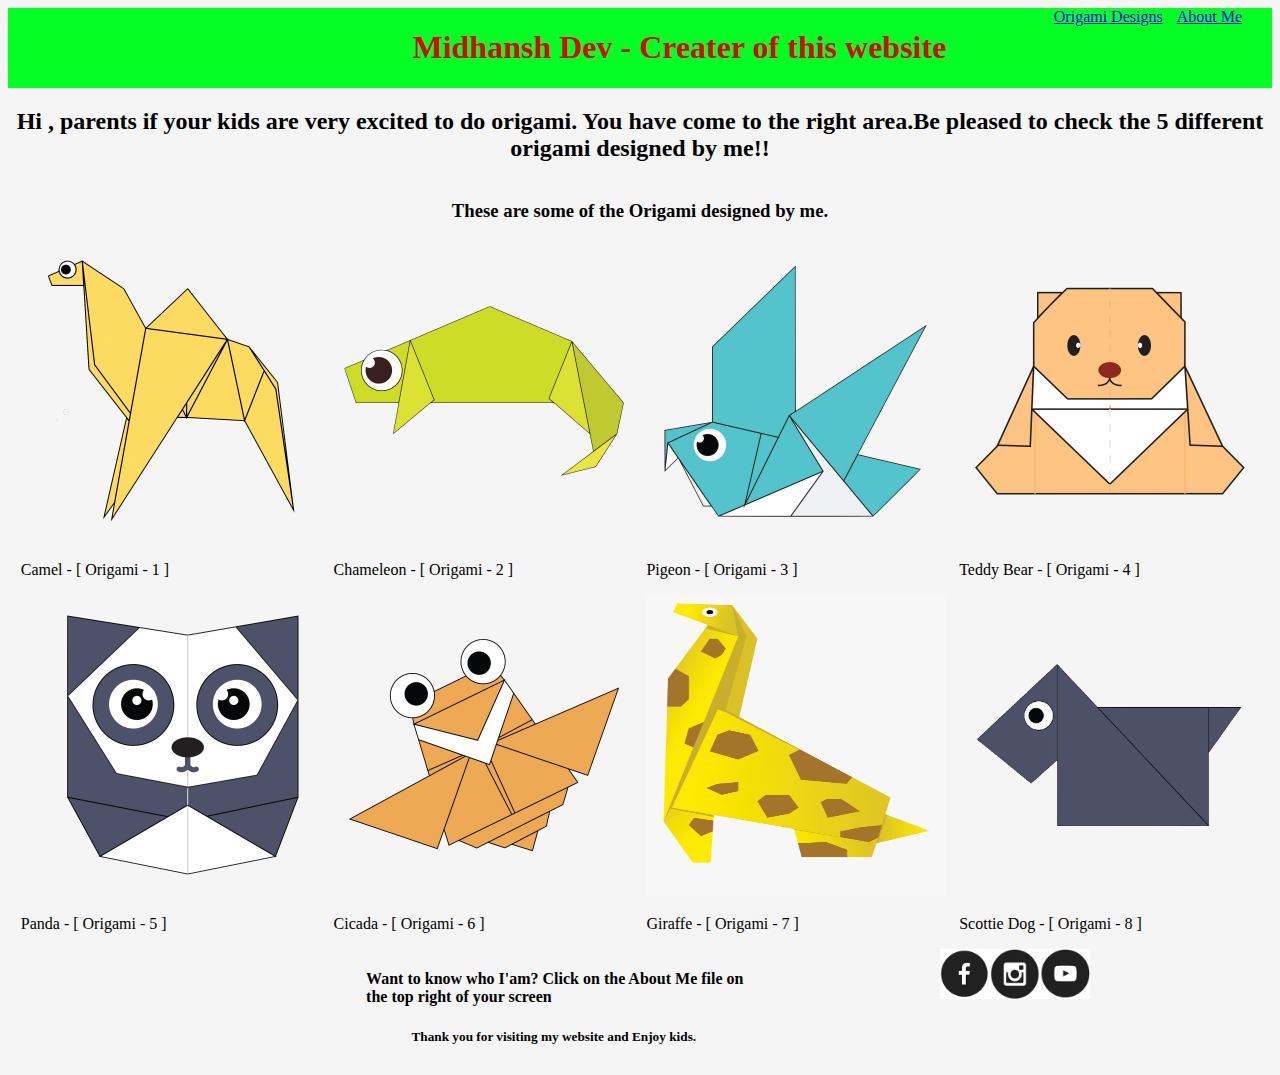
<file: c51project-main/c51project-main/index.html>
<!DOCTYPE html>
<html>

<head>
<title>My Origami Designs </title>
<link rel="stylesheet" type="text/css" href="style.css" />


</head>



<body>
<div class="header">
<h1>Midhansh Dev - Creater of this website</h1>
<div class="menu">

<a href="index.html">Origami Designs</a>
<a href="AboutUs.html">About Me</a>
</div>
</div>
<div class="description">
<h2>Hi , parents if your kids are very excited to do origami. You have come to the right area.Be pleased to check the 5 different origami designed by me!!</h2>
<h3>These are some of the Origami designed by me.</h3>
</div>

<div class="grid">
<div class="item">
<a href="http://origami.me/camel/">
<img src="./camel.png" width="300px" height="300px" />
</a>
<p>Camel - [ Origami - 1 ]</p>
</div>

<div class="item">
    <a href="http://origami.me/chameleon/">
        <img src="./chameleon.png" width="300px" height="300px" />
        </a>
        <p>Chameleon - [ Origami - 2 ]</p>
    </div>

    <div class="item">
    <a href="http://origami.me/pigeon/">
        <img src="./pigeon.png" width="300px" height="300px" />
        </a>
        <p>Pigeon - [ Origami - 3 ]</p>
    </div>

    <div class="item">
    <a href="http://origami.me/teddy-bear/">
        <img src="./teddy.png" width="300px" height="300px" />
        </a>
        <p>Teddy Bear - [ Origami - 4 ]</p>
    </div>

    <div class="item">
    <a href="http://origami.me/panda/">
        <img src="./panda.png" width="300px" height="300px" />
        </a>
        <p>Panda - [ Origami - 5 ]</p>
    </div>

    <div class="item">
        <a href="http://origami.me/flying-cicada/">
        <img src="./cicada.png" width="300px" height="300px" />
        </a>
        <p>Cicada - [ Origami - 6 ]</p>
    </div>

    <div class="item">
        <a href="https://origami.me/giraffe/">
        <img src="./giraffe.png" width="300px" height="300px" />
        </a>
        <p>Giraffe - [ Origami - 7 ]</p>
    </div>

    <div class="item">
        <a href="https://origami.me/scottie/">
        <img src="./scottiedog.png" width="300px" height="300px" />
        </a>
        <p>Scottie Dog - [ Origami - 8 ]</p>
    </div>
       
    <div>
        <h4>Want to know who I'am? Click on the About Me file on the top right of your screen</h4>
        <h5>Thank you for visiting my website and Enjoy kids.</h5>
    </div>

    <div class="footer">
    <a href="https://www.facebook.com/"><img src="./fb.png" width="50" height="50" /></a>
    <a href="https://www.instagram.com/"><img src="./insta.png" width="50" height="50" /></a>
    <a href="https://www.youtube.com/"><img src="./youtube.png" width="50" height="50" /></a>
    </div>
    </body>
    </html>
</file>
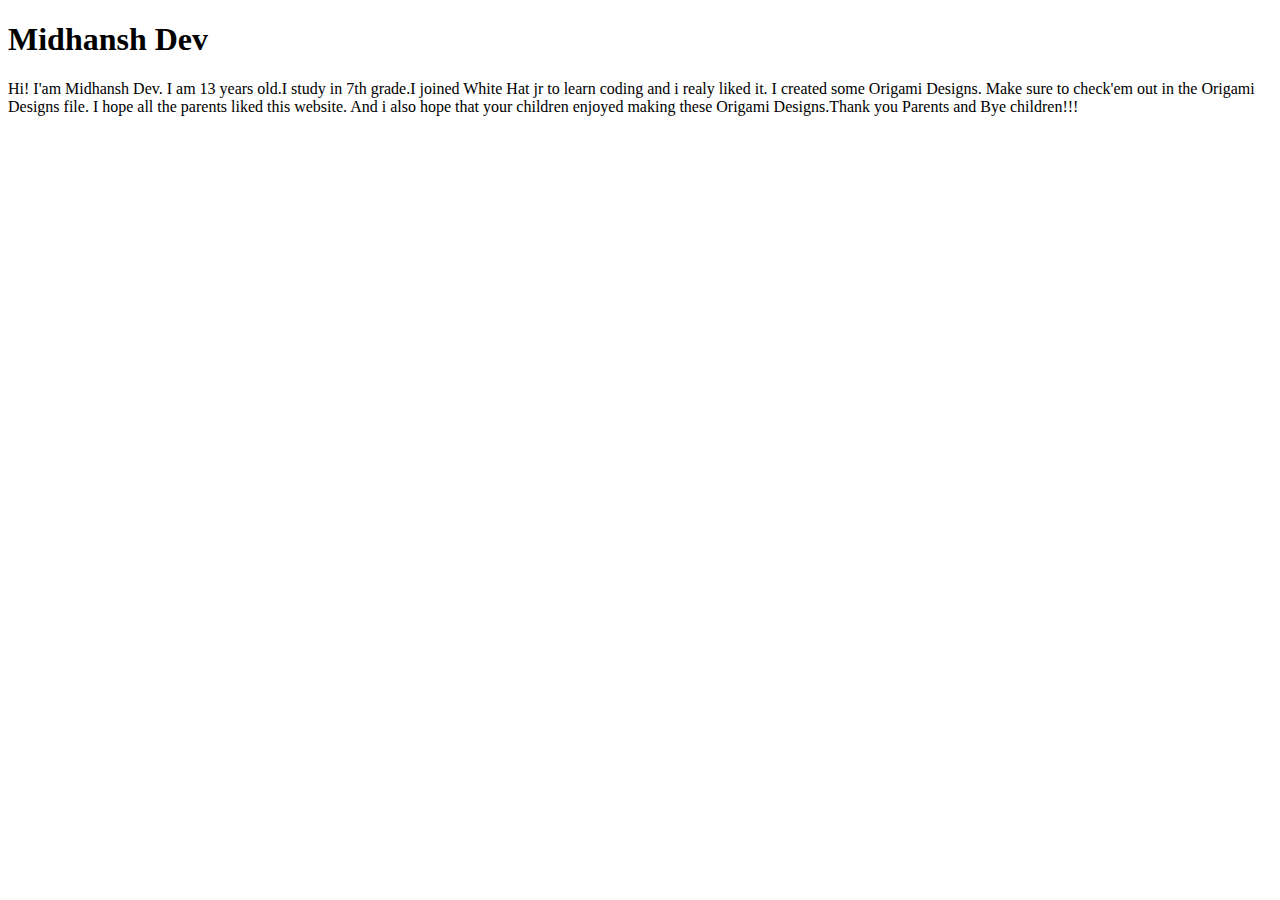
<file: c51project-main/c51project-main/AboutUs.html>
<!DOCTYPE html>
<html>

<head>
<title>My Portfolio</title>
</head>
<body>
<h1>Midhansh Dev</h1>
<p>Hi! I'am Midhansh Dev. I am 13 years old.I study in 7th grade.I joined White Hat jr to learn coding and i realy liked it. I created some Origami Designs. Make sure to check'em out in the Origami Designs file.
I hope all the parents liked this website. And i also hope that your children enjoyed making these Origami Designs.Thank you Parents and Bye children!!!
</p>

</body>

</html>
</file>
<file: c51project-main/c51project-main/style.css>
h1{
    color:  #d80909 ;
    margin-left: 32%;
}

h4{
    margin-left: 31%;
}

h5{
    margin-left: 39%;
}

.menu{
    margin-right: 30px;
}

.menu a{
    margin-left: 10px;
}

.header{
    background-color: #04ff25 ;
    display: flex;
    justify-content: space-between;
}

.footer{
    display: flex;
    justify-content: flex-end;
}

.description{
    display: flex;
    flex-direction: column;
    justify-content: first baseline;
    text-align: center;   
}

body{
    background-color: #f5f5f5;
}

.grid{
    display: flex;
    flex-wrap: wrap;
    justify-content: space-evenly;
}
</file>
